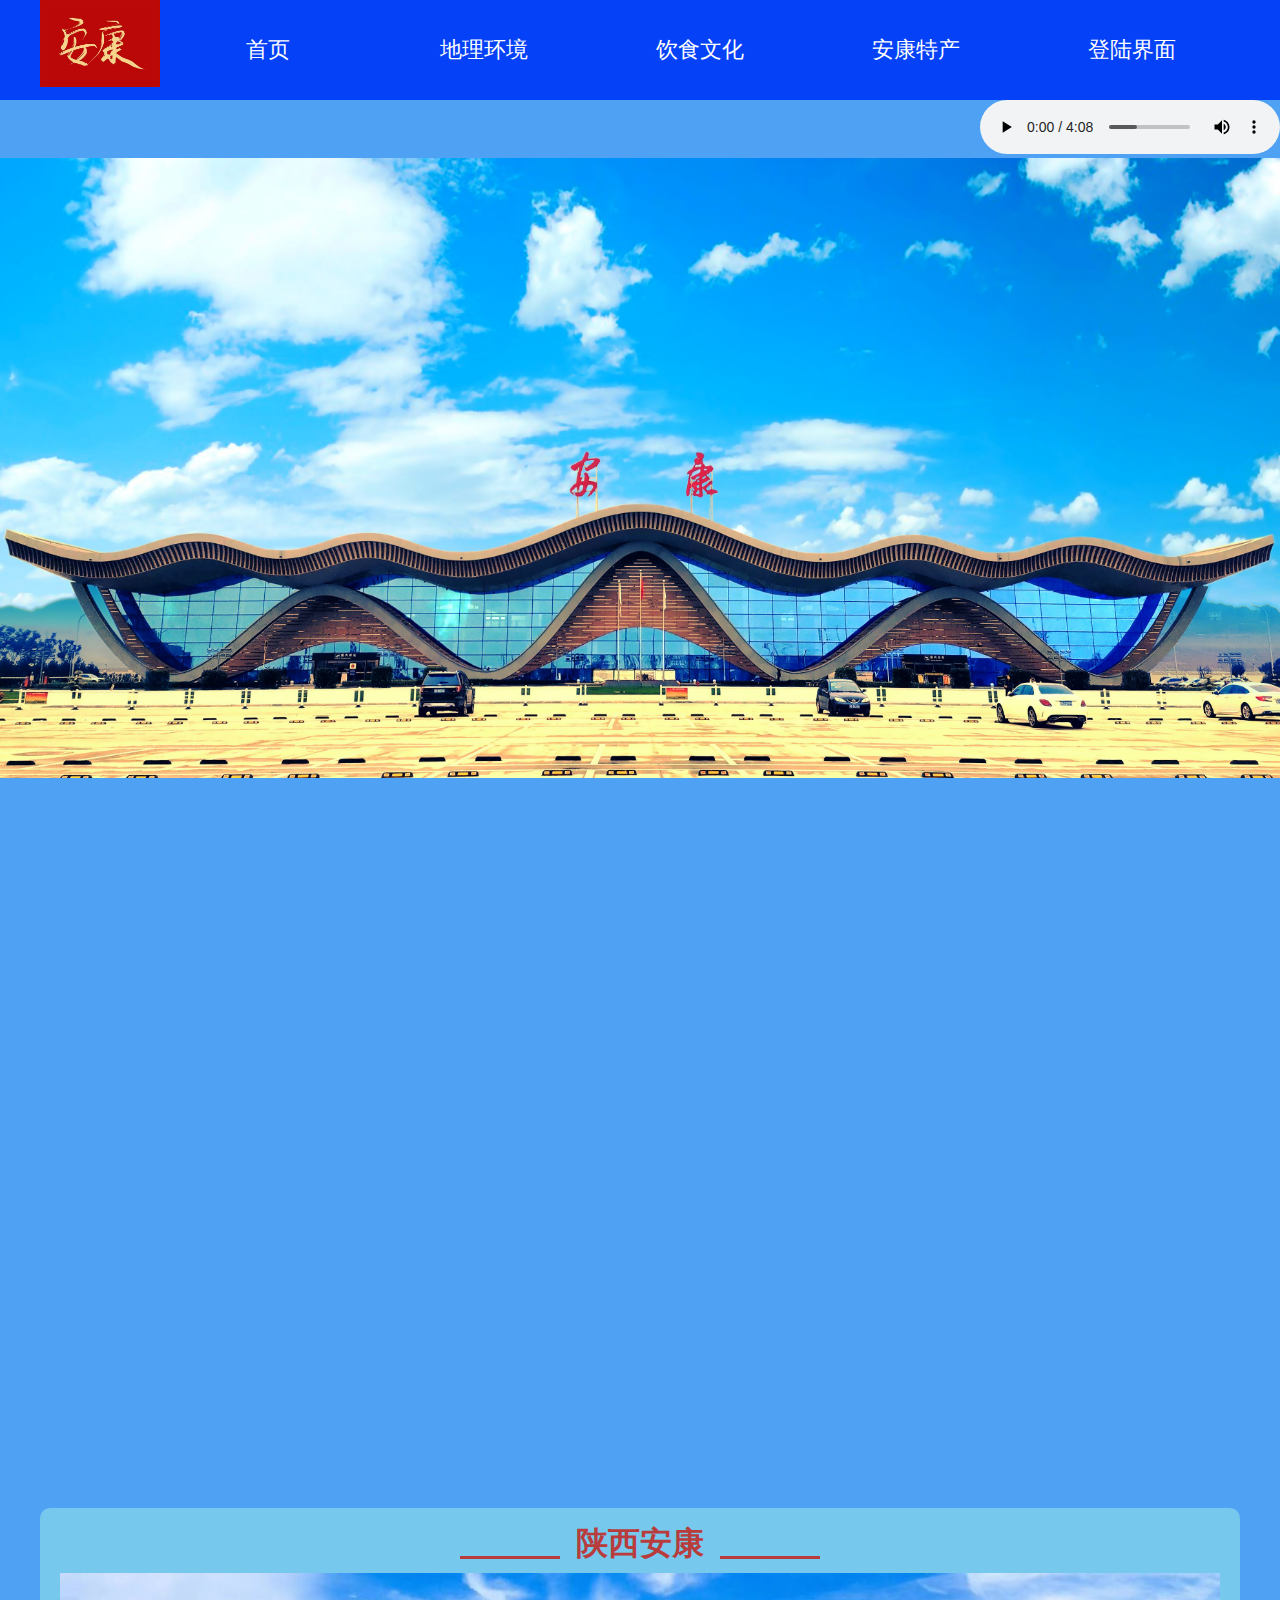
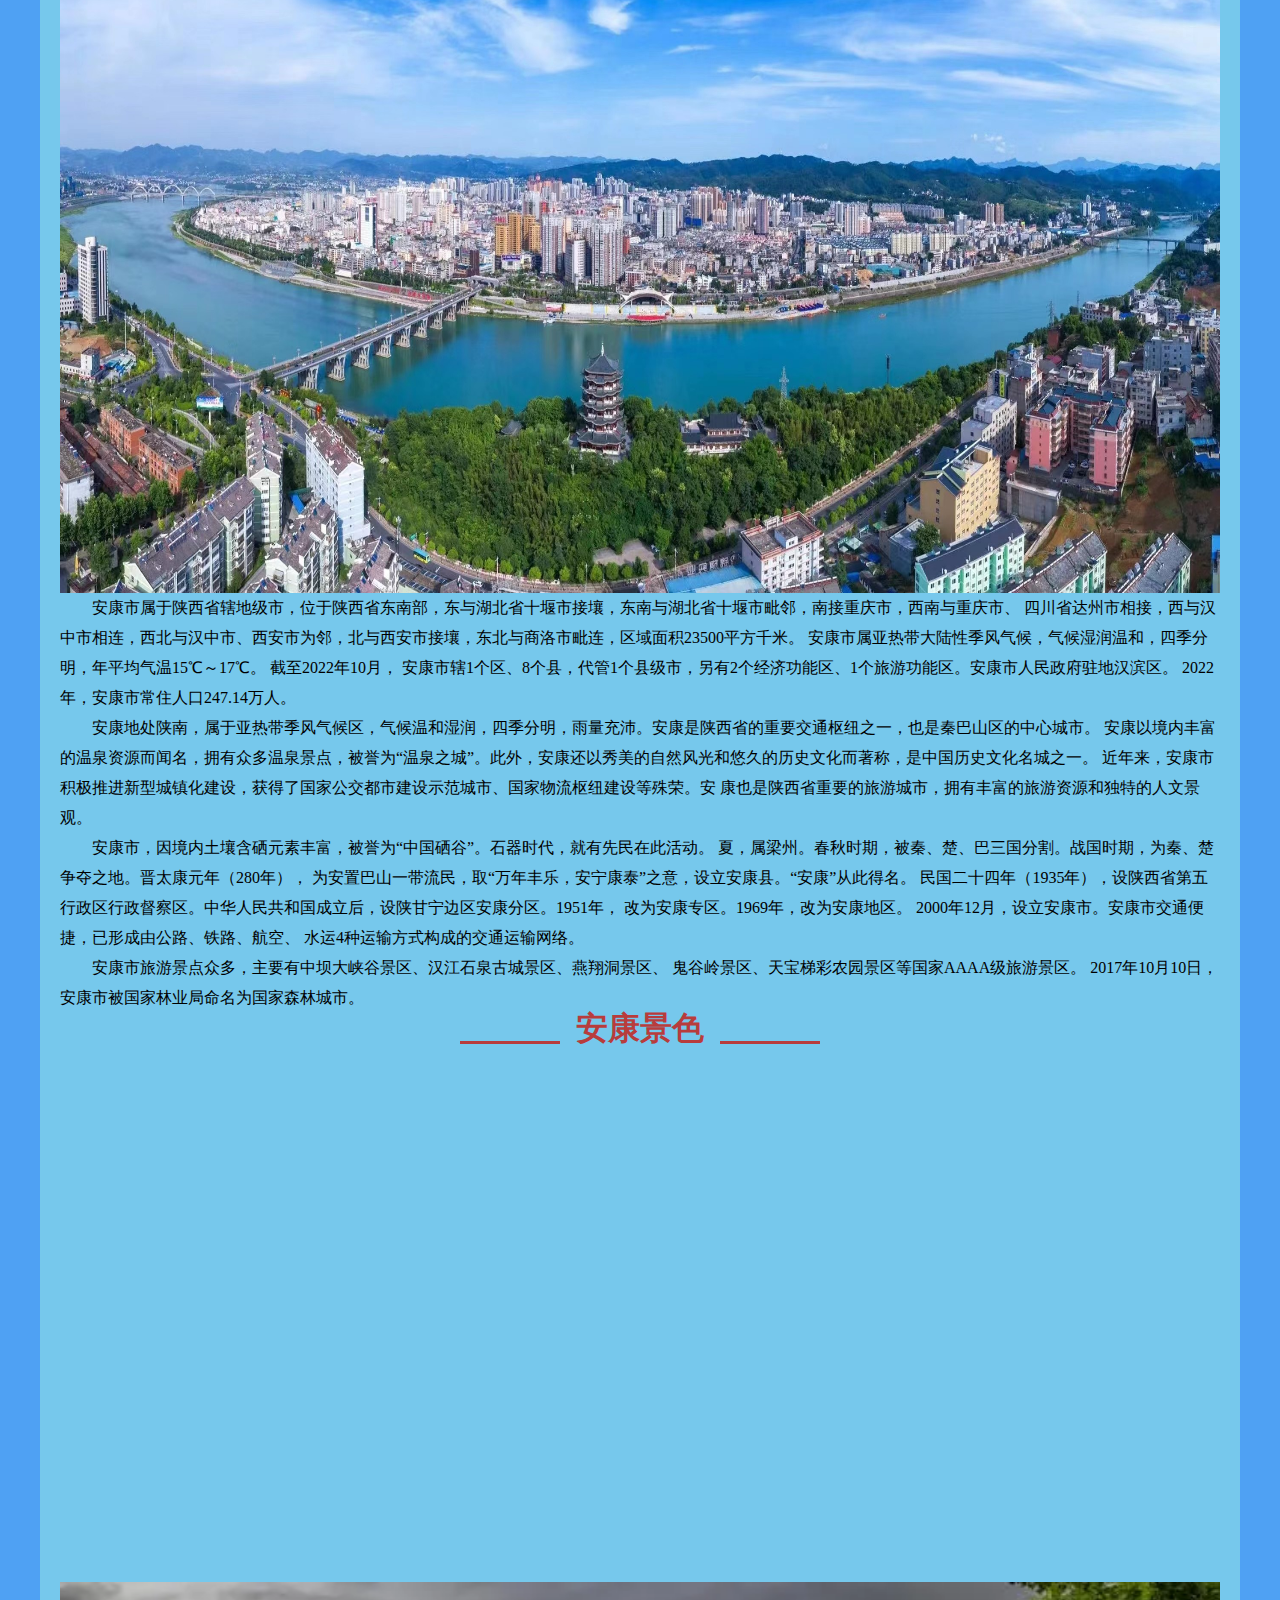
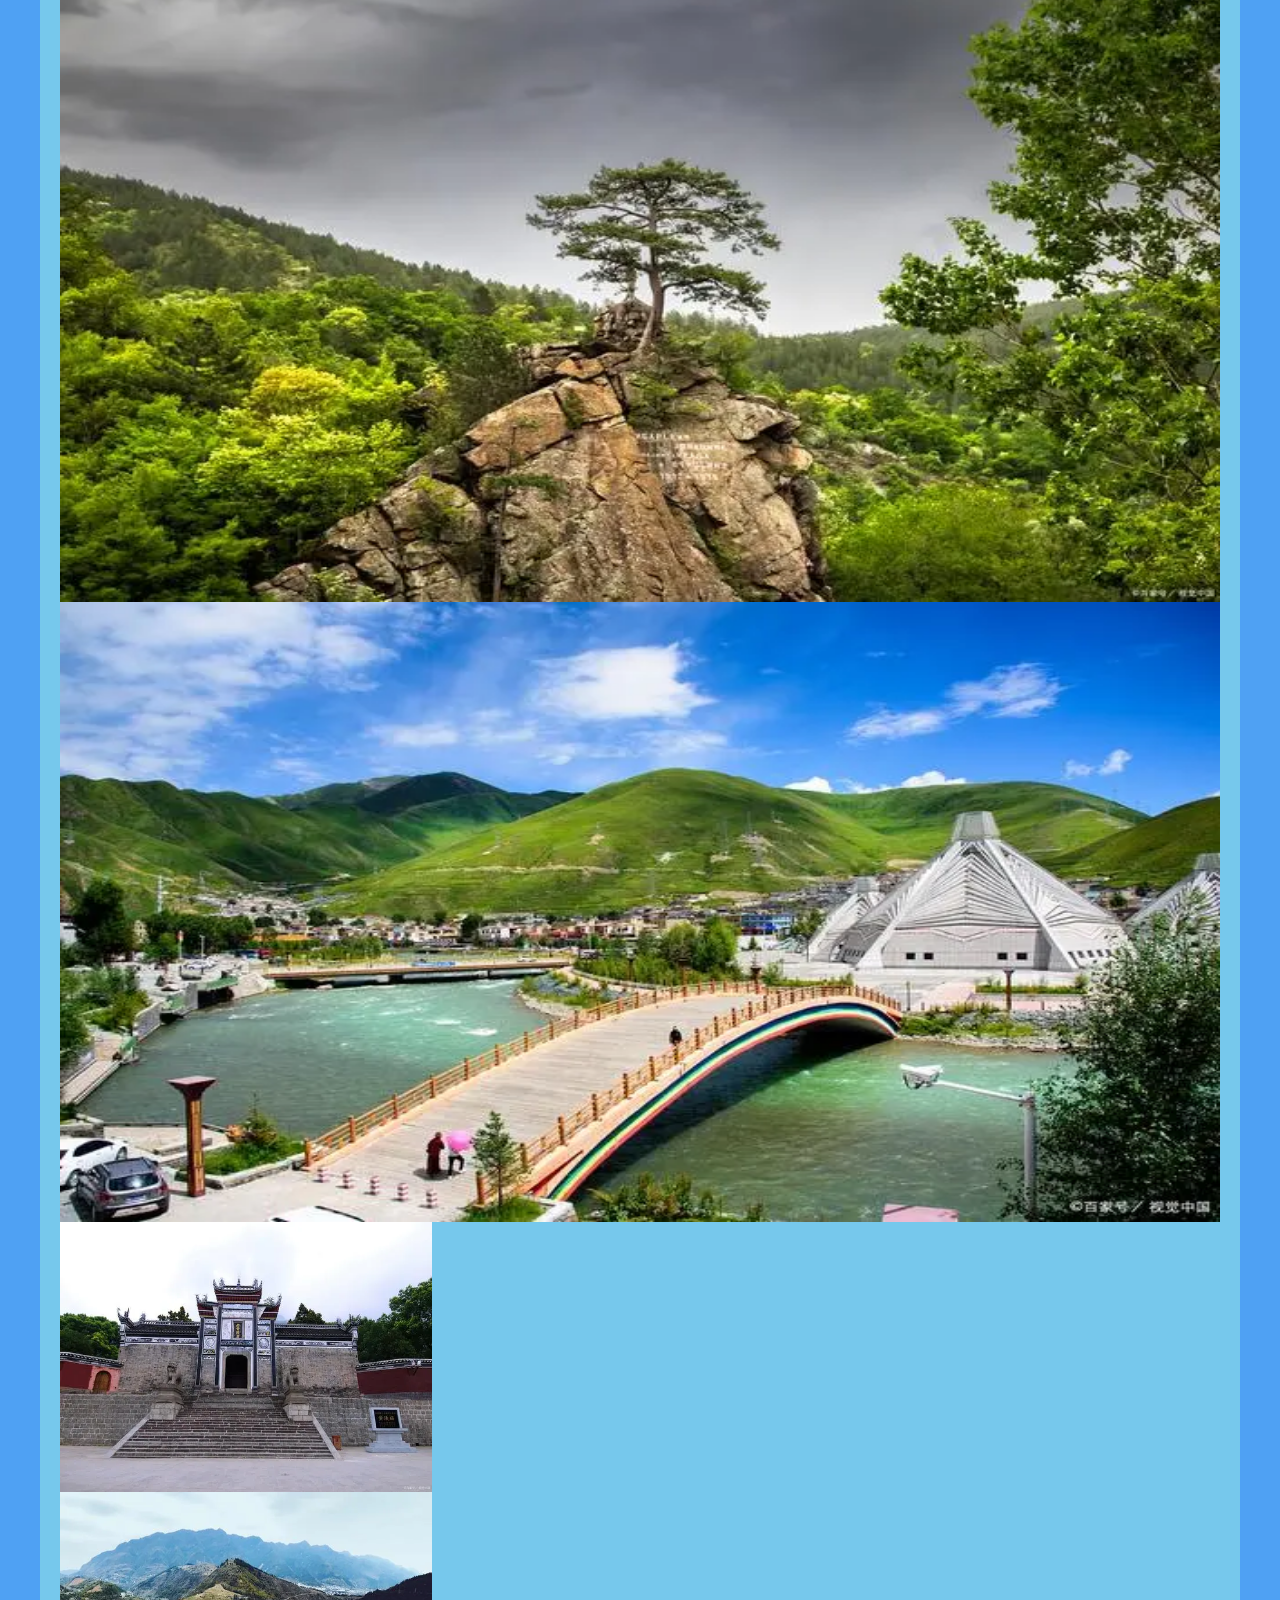
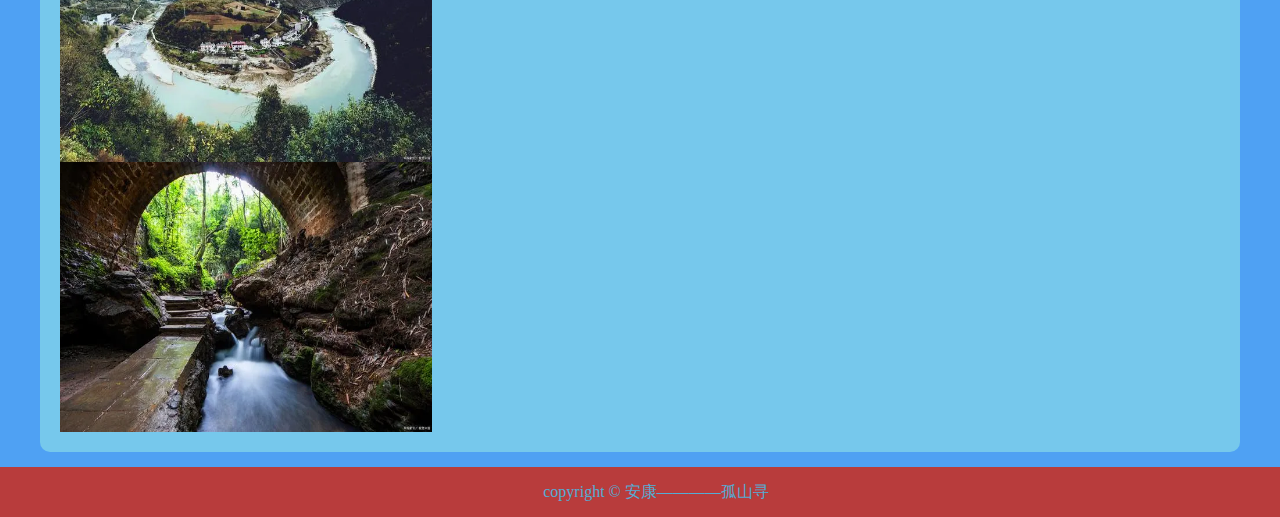
<file: index.html/index.html>
<!DOCTYPE html>
<html lang="en">

<head>
    <meta charset="UTF-8">
    <title>安康——文旅</title>
    <link rel="stylesheet" href="./css/mystyle.css">
</head>

<body>

    <div class="home">
        <!-- nav -->
        <div class="nav">
            <div class="w">
                <img src="images/图标.jpg" alt="" class="logo">
                <ul>
                    <li><a href="index.html">首页</a></li>
                    <li><a href="dili.html">地理环境</a></li>
                    <li><a href="yinshi.html">饮食文化</a></li>
                    <li><a href="techan.html">安康特产</a></li>
                    <li><a href="denglu.html">登陆界面</a></li>
                </ul>
            </div>
        </div>
    </div>
    <div style=text-align:right><audio src="./music/国风登陆.mp3" controls="controls" autoplay="autoplay" loop="3">
        </audio></div>
    <!-- banner -->
    <div" class="banner">
        <div class="w" style="width: 100%;">
            <img src="images/机场.jpg" alt="机场">
        </div>
        </div>
        <div style="width: 1200px; height: 730px; margin: 0 auto; text-align: center;">
            <iframe
                src="https://player.bilibili.com/player.html?aid=391310177&bvid=BV1nd4y1v7Gv&cid=926062232&p=&danmaku=0"
                style="height: 500;" controls width="1200" height="700
                scrolling=" no" border="0" frameborder="no" framespacing="0" allowfullscreen="true"></iframe>
        </div>


        </div>
        <!-- content -->
        <div class="content">
            <div class="text">
                <h1>陕西安康</h1>
                <img src="images/俯瞰安康.jpg" alt="" class="img_r">
                <p>安康市属于陕西省辖地级市，位于陕西省东南部，东与湖北省十堰市接壤，东南与湖北省十堰市毗邻，南接重庆市，西南与重庆市、
                    四川省达州市相接，西与汉中市相连，西北与汉中市、西安市为邻，北与西安市接壤，东北与商洛市毗连，区域面积23500平方千米。
                    安康市属亚热带大陆性季风气候，气候湿润温和，四季分明，年平均气温15℃～17℃。 截至2022年10月，
                    安康市辖1个区、8个县，代管1个县级市，另有2个经济功能区、1个旅游功能区。安康市人民政府驻地汉滨区。
                    2022年，安康市常住人口247.14万人。
                </p>
                <p>安康地处陕南，属于亚热带季风气候区，气候温和湿润，四季分明，雨量充沛。安康是陕西省的重要交通枢纽之一，也是秦巴山区的中心城市。
                    安康以境内丰富的温泉资源而闻名，拥有众多温泉景点，被誉为“温泉之城”。此外，安康还以秀美的自然风光和悠久的历史文化而著称，是中国历史文化名城之一。
                    近年来，安康市积极推进新型城镇化建设，获得了国家公交都市建设示范城市、国家物流枢纽建设等殊荣。安
                    康也是陕西省重要的旅游城市，拥有丰富的旅游资源和独特的人文景观。</p>
                <p>安康市，因境内土壤含硒元素丰富，被誉为“中国硒谷”。石器时代，就有先民在此活动。
                    夏，属梁州。春秋时期，被秦、楚、巴三国分割。战国时期，为秦、楚争夺之地。晋太康元年（280年），
                    为安置巴山一带流民，取“万年丰乐，安宁康泰”之意，设立安康县。“安康”从此得名。
                    民国二十四年（1935年），设陕西省第五行政区行政督察区。中华人民共和国成立后，设陕甘宁边区安康分区。1951年，
                    改为安康专区。1969年，改为安康地区。 2000年12月，设立安康市。安康市交通便捷，已形成由公路、铁路、航空、
                    水运4种运输方式构成的交通运输网络。
                </p>
                <p>
                </p>
                <p>安康市旅游景点众多，主要有中坝大峡谷景区、汉江石泉古城景区、燕翔洞景区、
                    鬼谷岭景区、天宝梯彩农园景区等国家AAAA级旅游景区。 2017年10月10日，安康市被国家林业局命名为国家森林城市。
                </p>
                <h1>安康景色</h1>
                <div>
                    <iframe
                        src="https://player.bilibili.com/player.html?aid=742311650&bvid=BV1Mk4y1H7AX&cid=1164926557&p=1&autoplay=false"
                        style="height: 500px;" controls width="1155" height="700" scrolling="no" border="0"
                        frameborder="no" framespacing="0" allowfullscreen="true">>
                    </iframe>
                </div>

                <div class="js">
                    <div class="p1">

                        <img src="images/南宫山.webp" alt="" class="j1">
                        <img src="images/神河源.webp" alt="" class="j1">
                    </div>
                </div>
                <div class="p2">
                    <img src="images/紫阳真人宫.webp" alt="">
                    <img src="images/旬阳太极城.webp" alt="">
                    <img src="images/香溪洞.webp" alt="">
                </div>
            </div>
        </div>
        </div>


        <!-- footer -->
        <div class="footer">
            <div class="w">
                <p>copyright © 安康————孤山寻</p>
            </div>
        </div>
        </div>
</body>

</html>
</file>
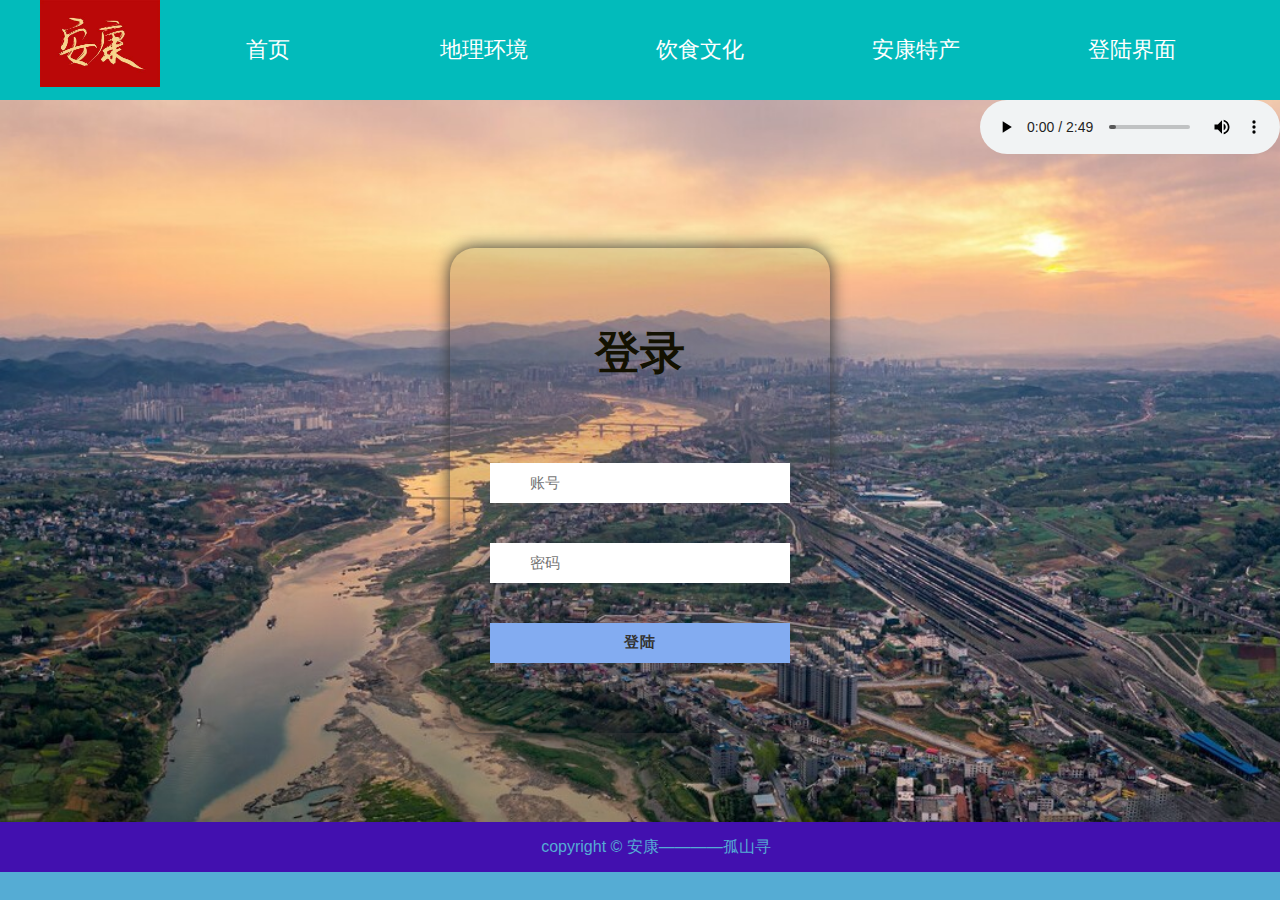
<file: index.html/denglu.html>
<!DOCTYPE html>
<html lang="en">

<head>
    <meta charset="UTF-8">
    <meta name="viewport" content="width=device-width, initial-scale=1.0">
    <title>登陆界面</title>
    <link rel="stylesheet" href="./css/denglu.css">
</head>

<body>
    <class="home">
        <!-- nav -->
        <div class="nav">
            <div class="w">
                <img src="images/图标.jpg" alt="" class="logo">
                <ul>
                    <li><a href="index.html">首页</a></li>
                    <li><a href="dili.html">地理环境</a></li>
                    <li><a href="yinshi.html">饮食文化</a></li>
                    <li><a href="techan.html">安康特产</a></li>
                    <li><a href="denglu.html">登陆界面</a></li>
                </ul>
            </div>
        </div>
        <div style=text-align:right><audio src="./music/Bones - Low Roar,Jófríõur Ákadóttir - MyFreeMP3.mp3"
                controls="controls" autoplay="autoplay" loop="3">
            </audio></div>
        <div class="container">
            <div class="header">
                <h1>登录</h1>
            </div>
            <div class="main">
                <form>
                    <span>
                        <input type=" text" placeholder="账号">
                    </span><br>
                    <span>
                        <input type=" password" placeholder="密码">
                    </span><br>
                    <button>登陆</button>
                </form>
            </div>
        </div>
        <!-- footer -->
        <div class="footer">
            <div class="w">
                <p>copyright © 安康————孤山寻</p>
            </div>
        </div>
</body>

</html>
</file>
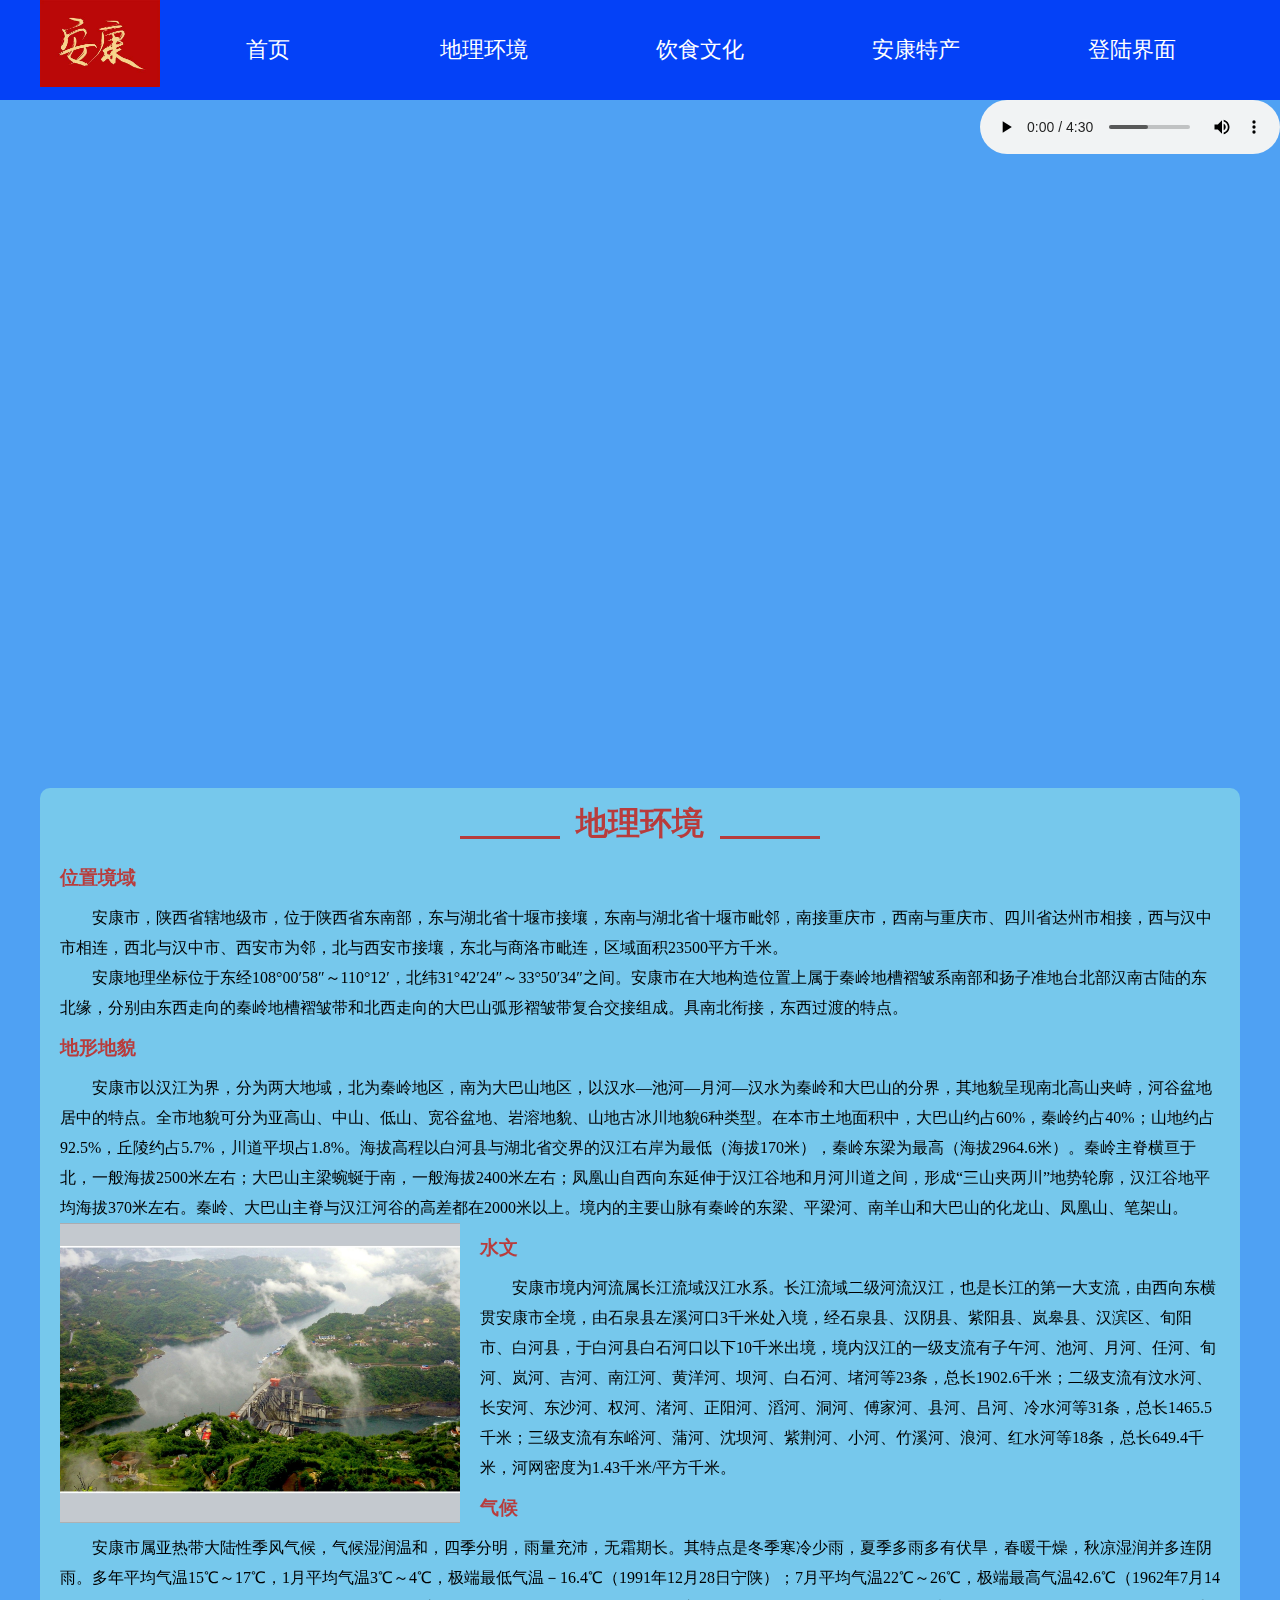
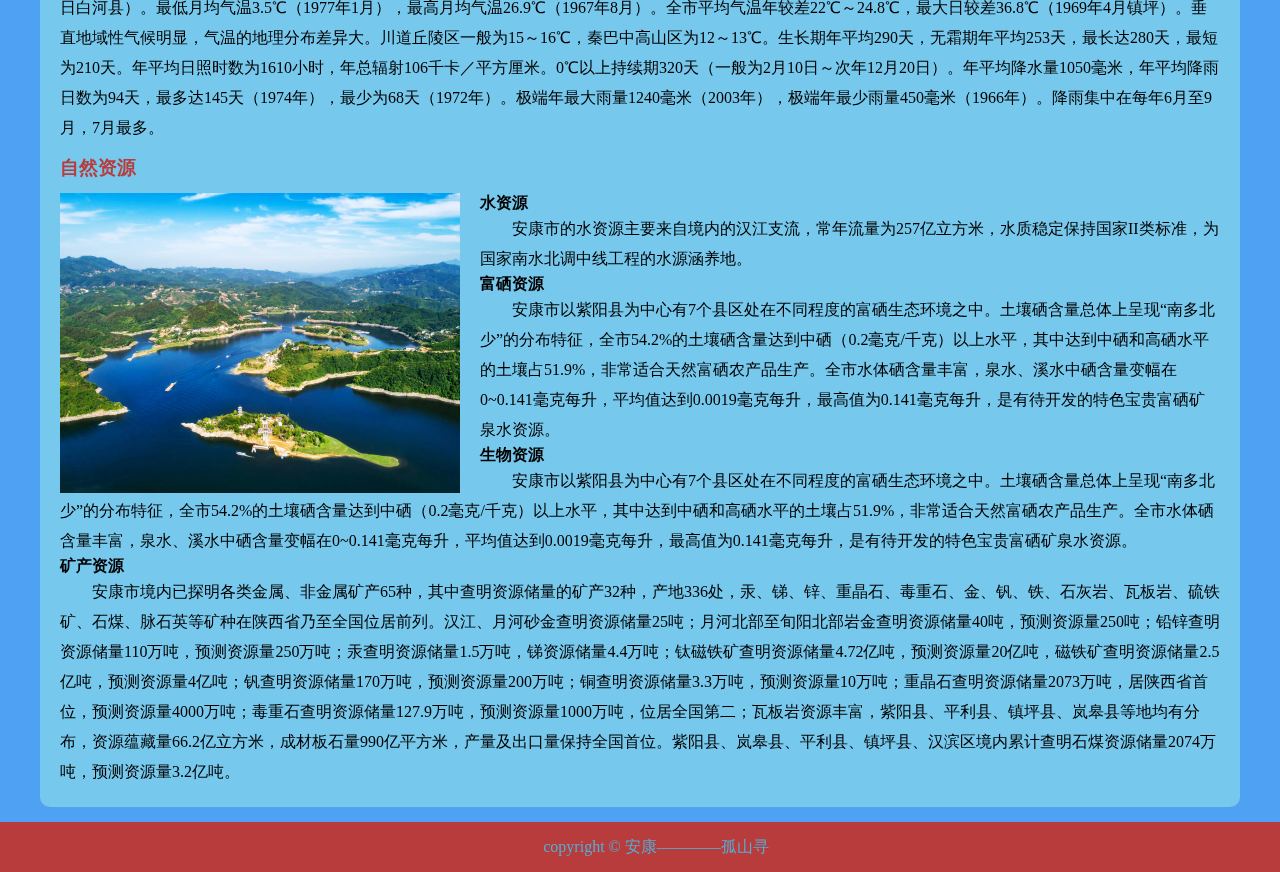
<file: index.html/dili.html>
<!DOCTYPE html>
<html lang="en">

<head>
    <meta charset="UTF-8">
    <meta http-equiv="X-UA-Compatible" content="IE=edge">
    <meta name="viewport" content="width=device-width, initial-scale=1.0">
    <title>安康——地理环境</title>
    <link rel="stylesheet" href="./css/mystyle.css">
</head>

<body>
    <div class="home">
        <!-- nav -->
        <div class="nav">
            <div class="w">
                <img src="images/图标.jpg" alt="" class="logo">
                <ul>
                    <li><a href="index.html">首页</a></li>
                    <li><a href="dili.html">地理环境</a></li>
                    <li><a href="yinshi.html">饮食文化</a></li>
                    <li><a href="techan.html">安康特产</a></li>
                    <li><a href="denglu.html">登陆界面</a></li>
                </ul>
                <div style="width: 1200px; height: 730px; margin: 0 auto; text-align: center;">
                    <iframe
                        src="https://player.bilibili.com/player.html?aid=420110457&bvid=BV1b3411B7RZ&cid=394891145&p=danmaku=0"
                        style="height: 500;" controls width="1200" height="700 scrolling=" no" border="0"
                        frameborder="no" framespacing="0" allowfullscreen="true" allowfullscreen="true">></iframe>
                    </iframe>
                </div>
            </div>
        </div>
        <div style=text-align:right><audio src="./music/江上清风游 - 变奏的梦想 - MyFreeMP3.mp3 " controls="controls"
                autoplay="autoplay" loop="3">
            </audio></div>
        <!-- banner -->
        <div class="banner">
            <div class="w">
            </div>
        </div>
    </div>
    <div>
        <!-- content -->
        <div class="content">
            <div class="text">
                <h1>地理环境</h1>
                <h3>位置境域</h3>
                <p>安康市，陕西省辖地级市，位于陕西省东南部，东与湖北省十堰市接壤，东南与湖北省十堰市毗邻，南接重庆市，西南与重庆市、四川省达州市相接，西与汉中市相连，西北与汉中市、西安市为邻，北与西安市接壤，东北与商洛市毗连，区域面积23500平方千米。
                </p>
                <p>安康地理坐标位于东经108°00′58″～110°12′，北纬31°42′24″～33°50′34″之间。安康市在大地构造位置上属于秦岭地槽褶皱系南部和扬子准地台北部汉南古陆的东北缘，分别由东西走向的秦岭地槽褶皱带和北西走向的大巴山弧形褶皱带复合交接组成。具南北衔接，东西过渡的特点。
                </p>

                <h3>地形地貌</h3>
                <p>安康市以汉江为界，分为两大地域，北为秦岭地区，南为大巴山地区，以汉水—池河—月河—汉水为秦岭和大巴山的分界，其地貌呈现南北高山夹峙，河谷盆地居中的特点。全市地貌可分为亚高山、中山、低山、宽谷盆地、岩溶地貌、山地古冰川地貌6种类型。在本市土地面积中，大巴山约占60%，秦岭约占40%；山地约占92.5%，丘陵约占5.7%，川道平坝占1.8%。海拔高程以白河县与湖北省交界的汉江右岸为最低（海拔170米），秦岭东梁为最高（海拔2964.6米）。秦岭主脊横亘于北，一般海拔2500米左右；大巴山主梁蜿蜒于南，一般海拔2400米左右；凤凰山自西向东延伸于汉江谷地和月河川道之间，形成“三山夹两川”地势轮廓，汉江谷地平均海拔370米左右。秦岭、大巴山主脊与汉江河谷的高差都在2000米以上。境内的主要山脉有秦岭的东梁、平梁河、南羊山和大巴山的化龙山、凤凰山、笔架山。
                </p>
                <img src="images/风景瀛湖.jpg" alt="" class="img_l">
                <h3>水文</h3>
                <p>安康市境内河流属长江流域汉江水系。长江流域二级河流汉江，也是长江的第一大支流，由西向东横贯安康市全境，由石泉县左溪河口3千米处入境，经石泉县、汉阴县、紫阳县、岚皋县、汉滨区、旬阳市、白河县，于白河县白石河口以下10千米出境，境内汉江的一级支流有子午河、池河、月河、任河、旬河、岚河、吉河、南江河、黄洋河、坝河、白石河、堵河等23条，总长1902.6千米；二级支流有汶水河、长安河、东沙河、权河、渚河、正阳河、滔河、洞河、傅家河、县河、吕河、冷水河等31条，总长1465.5千米；三级支流有东峪河、蒲河、沈坝河、紫荆河、小河、竹溪河、浪河、红水河等18条，总长649.4千米，河网密度为1.43千米/平方千米。
                </p>
                <h3>气候</h3>
                <p>安康市属亚热带大陆性季风气候，气候湿润温和，四季分明，雨量充沛，无霜期长。其特点是冬季寒冷少雨，夏季多雨多有伏旱，春暖干燥，秋凉湿润并多连阴雨。多年平均气温15℃～17℃，1月平均气温3℃～4℃，极端最低气温－16.4℃（1991年12月28日宁陕）；7月平均气温22℃～26℃，极端最高气温42.6℃（1962年7月14日白河县）。最低月均气温3.5℃（1977年1月），最高月均气温26.9℃（1967年8月）。全市平均气温年较差22℃～24.8℃，最大日较差36.8℃（1969年4月镇坪）。垂直地域性气候明显，气温的地理分布差异大。川道丘陵区一般为15～16℃，秦巴中高山区为12～13℃。生长期年平均290天，无霜期年平均253天，最长达280天，最短为210天。年平均日照时数为1610小时，年总辐射106千卡／平方厘米。0℃以上持续期320天（一般为2月10日～次年12月20日）。年平均降水量1050毫米，年平均降雨日数为94天，最多达145天（1974年），最少为68天（1972年）。极端年最大雨量1240毫米（2003年），极端年最少雨量450毫米（1966年）。降雨集中在每年6月至9月，7月最多。
                </p>
                <h3>自然资源</h3>
                <p>
                <div>
                    <img src="images/瀛湖.jpg" alt="" class="img_l">
                    <H4>水资源</H4>
                    <p>安康市的水资源主要来自境内的汉江支流，常年流量为257亿立方米，水质稳定保持国家II类标准，为国家南水北调中线工程的水源涵养地。
                    </p>
                    <h4>富硒资源</h4>
                    <p>安康市以紫阳县为中心有7个县区处在不同程度的富硒生态环境之中。土壤硒含量总体上呈现“南多北少”的分布特征，全市54.2%的土壤硒含量达到中硒（0.2毫克/千克）以上水平，其中达到中硒和高硒水平的土壤占51.9%，非常适合天然富硒农产品生产。全市水体硒含量丰富，泉水、溪水中硒含量变幅在0~0.141毫克每升，平均值达到0.0019毫克每升，最高值为0.141毫克每升，是有待开发的特色宝贵富硒矿泉水资源。
                    </p>
                    <h4>生物资源</h4>
                    <p>安康市以紫阳县为中心有7个县区处在不同程度的富硒生态环境之中。土壤硒含量总体上呈现“南多北少”的分布特征，全市54.2%的土壤硒含量达到中硒（0.2毫克/千克）以上水平，其中达到中硒和高硒水平的土壤占51.9%，非常适合天然富硒农产品生产。全市水体硒含量丰富，泉水、溪水中硒含量变幅在0~0.141毫克每升，平均值达到0.0019毫克每升，最高值为0.141毫克每升，是有待开发的特色宝贵富硒矿泉水资源。
                    </p>
                    <h4>矿产资源</h4>
                    <p>安康市境内已探明各类金属、非金属矿产65种，其中查明资源储量的矿产32种，产地336处，汞、锑、锌、重晶石、毒重石、金、钒、铁、石灰岩、瓦板岩、硫铁矿、石煤、脉石英等矿种在陕西省乃至全国位居前列。汉江、月河砂金查明资源储量25吨；月河北部至旬阳北部岩金查明资源储量40吨，预测资源量250吨；铅锌查明资源储量110万吨，预测资源量250万吨；汞查明资源储量1.5万吨，锑资源储量4.4万吨；钛磁铁矿查明资源储量4.72亿吨，预测资源量20亿吨，磁铁矿查明资源储量2.5亿吨，预测资源量4亿吨；钒查明资源储量170万吨，预测资源量200万吨；铜查明资源储量3.3万吨，预测资源量10万吨；重晶石查明资源储量2073万吨，居陕西省首位，预测资源量4000万吨；毒重石查明资源储量127.9万吨，预测资源量1000万吨，位居全国第二；瓦板岩资源丰富，紫阳县、平利县、镇坪县、岚皋县等地均有分布，资源蕴藏量66.2亿立方米，成材板石量990亿平方米，产量及出口量保持全国首位。紫阳县、岚皋县、平利县、镇坪县、汉滨区境内累计查明石煤资源储量2074万吨，预测资源量3.2亿吨。
                    </p>
                </div>

                </p>

            </div>
        </div>
        <!-- footer -->
        <div class="footer">
            <div class="w">
                <p>copyright © 安康————孤山寻</p>
            </div>
        </div>
    </div>
</body>

</html>
</file>
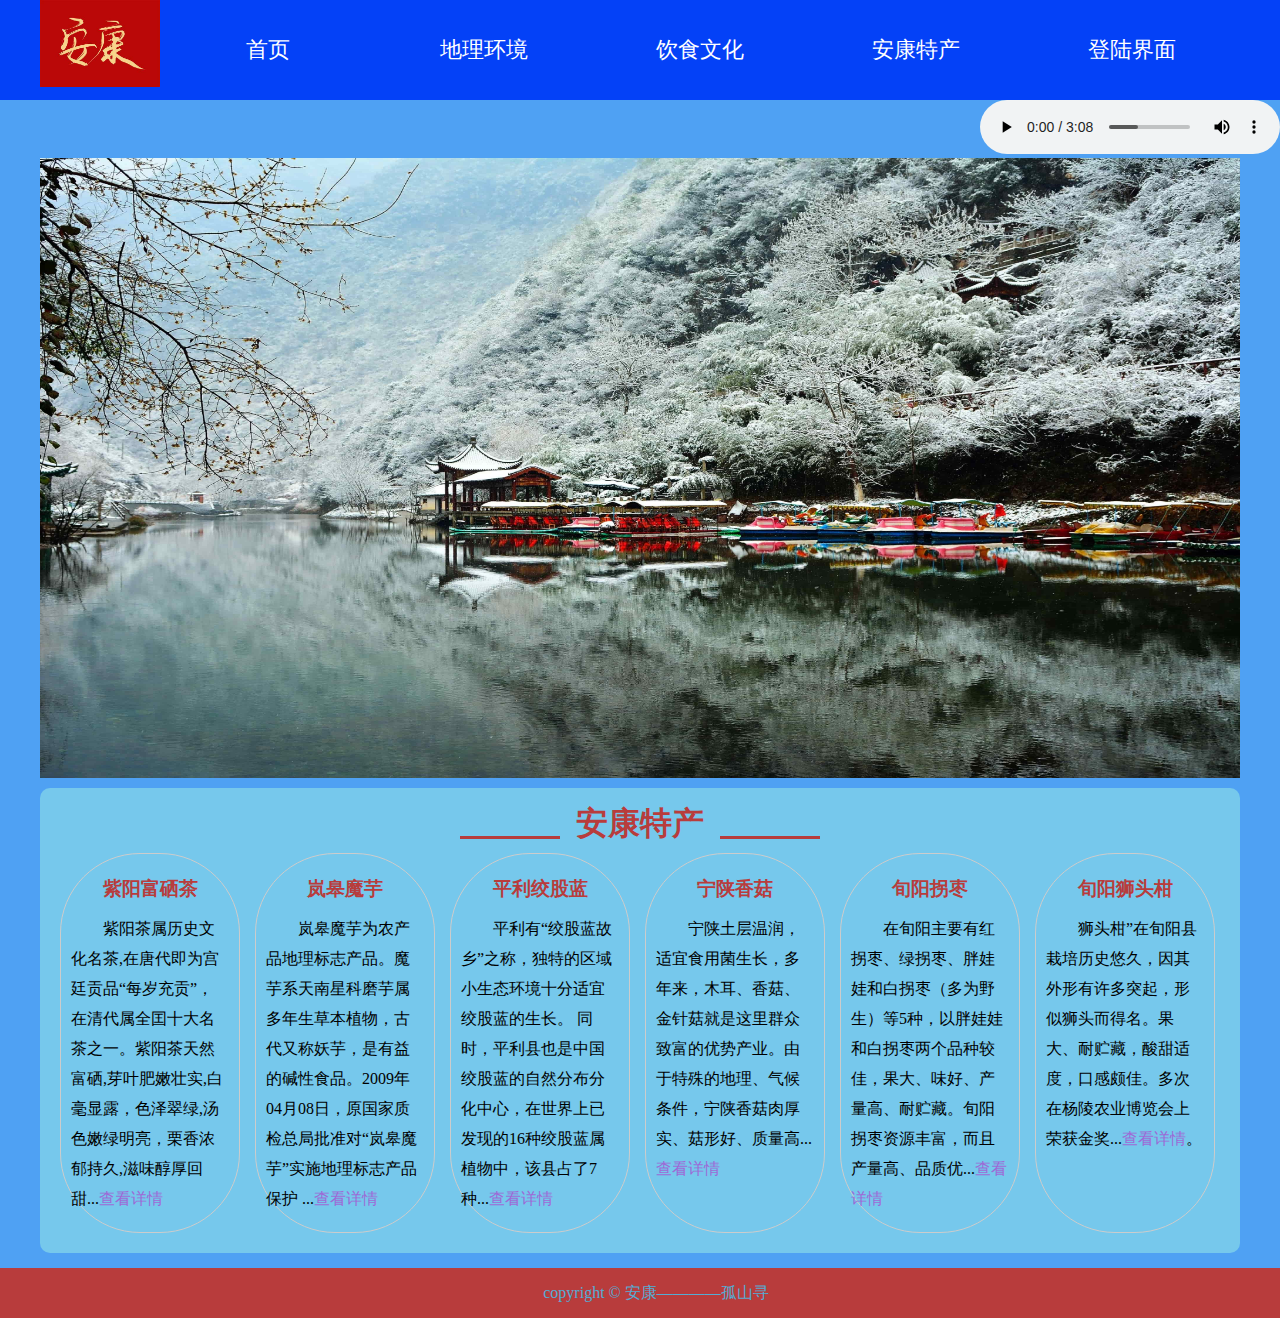
<file: index.html/techan.html>
<!DOCTYPE html>
<html lang="en">

<head>
    <meta charset="UTF-8">
    <meta http-equiv="X-UA-Compatible" content="IE=edge">
    <meta name="viewport" content="width=device-width, initial-scale=1.0">
    <title>安康——特产</title>
    <link rel="stylesheet" href="./css/mystyle.css">
</head>

<body>
    <div class="home">
        <!-- nav -->
        <div class="nav">
            <div class="w">
                <img src="images/图标.jpg" alt="" class="logo">
                <ul>
                    <li><a href="index.html">首页</a></li>
                    <li><a href="dili.html">地理环境</a></li>
                    <li><a href="yinshi.html">饮食文化</a></li>
                    <li><a href="techan.html">安康特产</a></li>
                    <li><a href="denglu.html">登陆界面</a></li>
                </ul>
            </div>
        </div>
        <div style=text-align:right><audio src="./music/夜、萤火虫和你 - AniFace - MyFreeMP3.mp3" controls="controls"
                autoplay="autoplay" loop="3"></audio></div>
        <!-- banner -->
        <div class="banner">
            <div class="w">
                <img src="images/江水.jpg" alt="">
            </div>
        </div>
        <!-- content -->
        <div class="content">
            <div class="text">
                <h1>安康特产</h1>
                <ul class="tc">
                    <li>
                        <h3>紫阳富硒茶</h3>
                        <p>紫阳茶属历史文化名茶,在唐代即为宫廷贡品“每岁充贡”，在清代属全囯十大名茶之一。紫阳茶天然富硒,芽叶肥嫩壮实,白毫显露，色泽翠绿,汤色嫩绿明亮，栗香浓郁持久,滋味醇厚回甜...<a
                                href="http://shop.bytravel.cn/produce2/7D2B96335BCC78528336.html">查看详情</a></p>
                    </li>
                    <li>
                        <h3>岚皋魔芋</h3>
                        <p>岚皋魔芋为农产品地理标志产品。魔芋系天南星科磨芋属多年生草本植物，古代又称妖芋，是有益的碱性食品。2009年04月08日，原国家质检总局批准对“岚皋魔芋”实施地理标志产品保护
                            ...<a href="http://shop.bytravel.cn/produce2/5C9A768B9B54828B.html">查看详情</a></p>
                    </li>
                    <li>
                        <h3>平利绞股蓝</h3>
                        <p>平利有“绞股蓝故乡”之称，独特的区域小生态环境十分适宜绞股蓝的生长。
                            同时，平利县也是中国绞股蓝的自然分布分化中心，在世界上已发现的16种绞股蓝属植物中，该县占了7种...<a
                                href="http://shop.bytravel.cn/produce2/5E7352297EDE80A184DD.html">查看详情</a>
                        </p>
                    </li>
                    <li>
                        <h3>宁陕香菇</h3>
                        <p>宁陕土层温润，适宜食用菌生长，多年来，木耳、香菇、金针菇就是这里群众致富的优势产业。由于特殊的地理、气候条件，宁陕香菇肉厚实、菇形好、质量高...<a
                                href="http://shop.bytravel.cn/produce3/ningshanxianggu.html">查看详情</a>
                        </p>
                    </li>
                    <li>
                        <h3>旬阳拐枣</h3>
                        <p>在旬阳主要有红拐枣、绿拐枣、胖娃娃和白拐枣（多为野生）等5种，以胖娃娃和白拐枣两个品种较佳，果大、味好、产量高、耐贮藏。旬阳拐枣资源丰富，而且产量高、品质优...<a
                                href="http://shop.bytravel.cn/produce3/xunyangguaizao.html">查看详情</a>
                        </p>
                    </li>
                    <li>
                        <h3>旬阳狮头柑</h3>
                        <p>狮头柑”在旬阳县栽培历史悠久，因其外形有许多突起，形似狮头而得名。果大、耐贮藏，酸甜适度，口感颇佳。多次在杨陵农业博览会上荣获金奖...<a
                                href="http://shop.bytravel.cn/produce1/72EE593467D1.html">查看详情</a>。</p>
                    </li>
                </ul>
            </div>
        </div>
        <!-- footer -->
        <div class="footer">
            <div class="w">
                <p>copyright © 安康————孤山寻</p>
            </div>
        </div>
    </div>
</body>

</html>
</file>
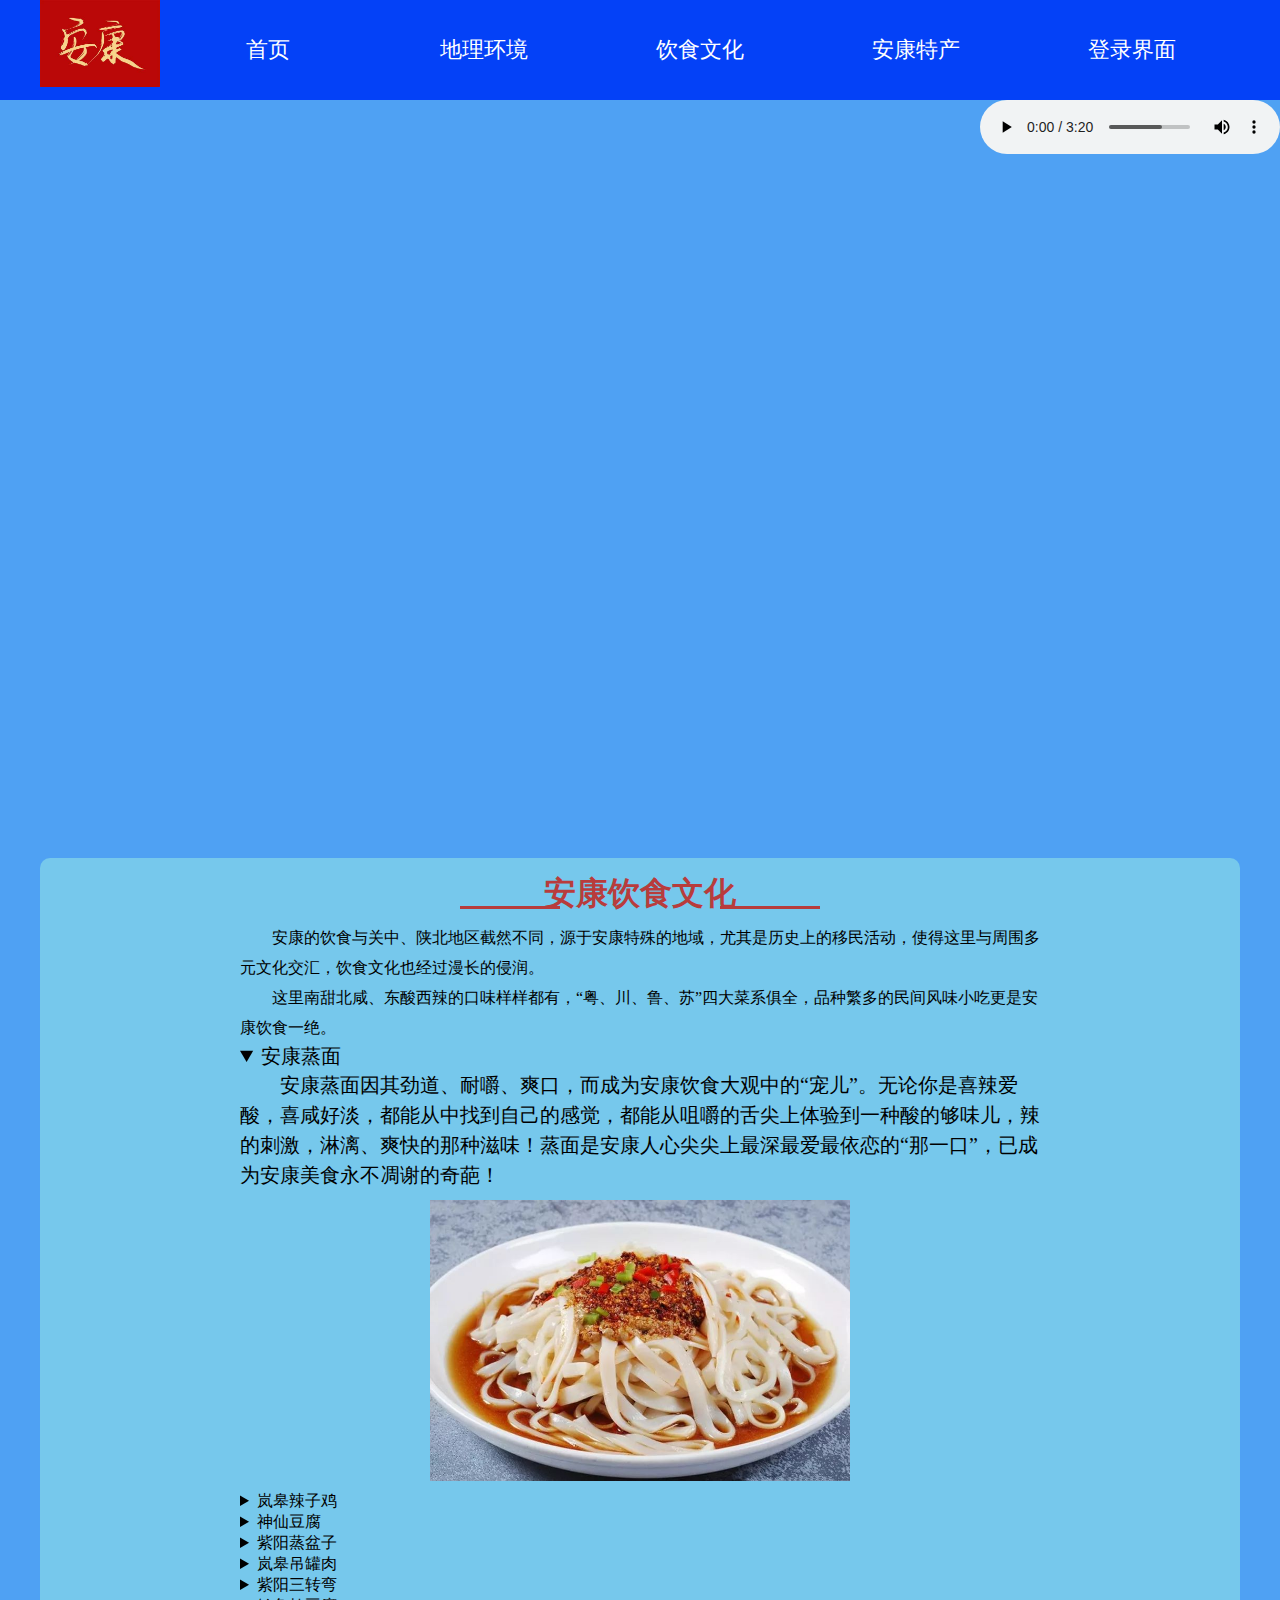
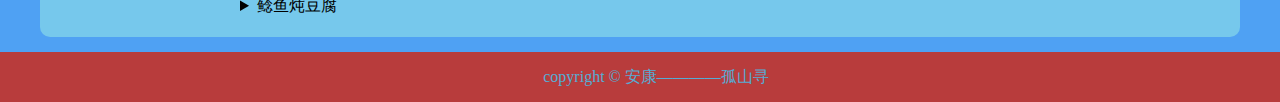
<file: index.html/yinshi.html>
<!DOCTYPE html>
<html lang="en">

<head>
    <meta charset="UTF-8">
    <meta http-equiv="X-UA-Compatible" content="IE=edge">
    <meta name="viewport" content="width=device-width, initial-scale=1.0">
    <title>安康——饮食文化</title>
    <link rel="stylesheet" href="css/mystyle.css">
</head>

<body>
    <div class="home">
        <!-- nav -->
        <div class="nav">
            <div class="w">
                <img src="images/图标.jpg" alt="" class="logo">
                <ul>
                    <li><a href="index.html">首页</a></li>
                    <li><a href="dili.html">地理环境</a></li>
                    <li><a href="yinshi.html">饮食文化</a></li>
                    <li><a href="techan.html">安康特产</a></li>
                    <li><a href="denglu.html">登录界面</a></li>
                </ul>
            </div>
        </div>
        <div style=text-align:right><audio src="./music/桃花笑 - 锦零 - MyFreeMP3.mp3" controls="controls"
                autoplay="autoplay" loop="3"></audio>
        </div>
        <!-- banner -->
        <div style="width: 1200px; margin: 0 auto;">
            <iframe src="https://player.bilibili.com/player.html?aid=982607313&bvid=BV1et4y1h73r&cid=748040142&p=1"
                style="height: 700px; display: block; margin: 0 auto;" controls width="1200" height="700" scrolling="no"
                border="0" frameborder="no" framespacing="0" allowfullscreen="true">
            </iframe>
        </div>



    </div>
    <!-- content -->
    <div class="content">
        <div class="text">
            <h1>安康饮食文化</h1>
            <div class="wh">
                <p>安康的饮食与关中、陕北地区截然不同，源于安康特殊的地域，尤其是历史上的移民活动，使得这里与周围多元文化交汇，饮食文化也经过漫长的侵润。</p>
                <p>这里南甜北咸、东酸西辣的口味样样都有，“粤、川、鲁、苏”四大菜系俱全，品种繁多的民间风味小吃更是安康饮食一绝。
                </p>
                <details class="expandable" open>
                    <summary>安康蒸面</summary>
                    <p>安康蒸面因其劲道、耐嚼、爽口，而成为安康饮食大观中的“宠儿”。无论你是喜辣爱酸，喜咸好淡，都能从中找到自己的感觉，都能从咀嚼的舌尖上体验到一种酸的够味儿，辣的刺激，淋漓、爽快的那种滋味！蒸面是安康人心尖尖上最深最爱最依恋的“那一口”，已成为安康美食永不凋谢的奇葩！
                    </p>
                    <img src="images/蒸面.jpeg" alt="">
                </details>
                <details>
                    <summary>岚皋辣子鸡</summary>
                    <p>在安康岚皋县，一钵岚皋辣子鸡通常要配上一碟刚刚出锅的锅巴，把锅巴置于汤汁中浸泡片刻即可入口。土鸡的鲜美、锅巴的香脆不言而喻，相得益彰。而其中最为绝妙滋味就妙在“辣”味上。经过鸡肉鲜味的渲染，这种辣味恰到好处，多一分则难受，少一分则不够。
                    </p>
                    <img src="images//辣子鸡.jpg" alt="">
                    <img src="images/锅巴.jpg">
                </details>
                <details>
                    <summary>神仙豆腐</summary>
                    <p>神仙豆腐是用当地特色植物“六道木"（俗称“神仙树”）的叶子制作而成。用它做成的凉粉、豆腐既可凉调，也可煮、炒；凉吃时，可调辣椒、花椒油、盐、醋等调味品，吃起来柔滑、凉爽可口。可以有“冷火”的感觉。
                    </p>
                    <img src="./images/神仙豆腐.jpg" alt="">
                </details>
                <details>
                    <summary>紫阳蒸盆子</summary>
                    <p>在紫阳，品味老街的同时，还要品味紫阳独有的美食，这美食叫做紫阳蒸盆子。紫阳蒸盆子，从鸡肉、猪蹄的选材，再到火候的掌控，都有着极其严格的要求，从形式上看，这是一盆烩菜，但了解它的烹制工艺，品尝过它的美味之后，就不得不说，这岂止是一盆烩菜那样简单。
                    </p>
                    <img src="images/紫阳蒸盆子.jpg" alt="盆子">
                </details>
                <details>
                    <summary>岚皋吊罐肉</summary>
                    <p>在岚皋民间，至今仍沿袭着古代巴人烹制美食的工具--吊罐，用吊罐烹制的各种肉类统称为吊罐肉。吊罐肉在食材的选择上非常讲究，通常只用自家生产的牛羊肉、“跑山猪”和林下土鸡，配以大山深处野生的川穹、鹿含草、细辛、广三七等佐料，再搭配一些干洋芋果果、干竹笋等山货。在岚皋本地，吊罐肉和摔碗酒是密不可分的绝配。吃着鲜香美味的吊罐肉，喝着豪气满满的摔碗酒，不仅让人对古老的巴人生活悠然神往，流连忘返。
                    </p>
                    <img src="images/吊罐肉.jpeg" alt="">
                </details>
                <details>
                    <summary>紫阳三转弯</summary>
                    <p>“三转弯”指的是筵席上菜顺序要求是三次上菜程序，分别称 为“一转弯” “二转弯” “三转弯” 。“一转弯”指铺席环节，摆上点心、押席菜、凉菜、烩 盘，使用大圆桌或大方桌均可，按照
                        8-12 人摆上餐具。“二转弯”指上主热菜，竞争饮酒环节。
                        “三转弯”指上下饭菜（俗称坐碗子） 、吃主食、涮火 锅环节。三转弯”筵席有独特的格式和必须的菜点，铺席和上菜有固定的顺序规定，有特色的命名，充分体现了紫阳人热情、大方、
                        礼仪周到之传统。
                    </p>
                    <img src="images/三转弯.png" alt="">
                </details>
                <details>
                    <summary>鲶鱼炖豆腐</summary>
                    <p>这道菜精心选用汉江上等鲶鱼和新鲜的嫩豆腐炖制而成，汉江鲶鱼含有丰富的蛋白质和矿物质营养元素，具有补中气、滋阴、开胃等功效。豆腐同样是蛋白质丰富的食品，更含有人体必需的八种氨基酸，有降低血脂、保护血管细胞和预防心血管疾病等作用，因此鲶鱼炖豆腐是一道营养价值极高且色香味俱全的美味菜肴。
                    </p>
                    <img src="images/鲶鱼.png" alt="">
                </details>
            </div>
        </div>
    </div>
    <!-- footer -->
    <div class="footer">
        <div class="w">
            <p>copyright © 安康————孤山寻</p>
        </div>
    </div>
    </div>
</body>

</html>
</file>
<file: index.html/css/mystyle.css>
* {
  padding: 0;
  margin:0px;;
  box-sizing: border-box;
}
a {
  color: #79f20813;
  text-decoration: none;
}
body {
  background-color: #4fa1f3;
}
li {
  list-style: none;
}
p {
  text-indent: 2em;
}
.home {
  width: 100%;
}
.w {
  width: 1200px;
  margin: 0 auto;
  }
.nav {
  width: 100%;
  height: 100px;
  line-height: 100px;
  background-color: rgb(4, 65, 247);
}
@keyframes move {
  25% {
    transform: translateY(-4px);
  }
  50%,
  100% {
    transform: translateY(0);
  }
  75% {
    transform: translateY(4px);
  }
}
.logo {
  float: left;
  width: 120px;
  animation: move 1.6s linear infinite;
}
.nav li {
  float: left;
  width: 18%;
  height: 100px;
  text-align: center;
}
.nav li a {
  font-size: 22px;
  color: #fff;
}
.nav li a:hover {
  font-weight: bold;
  color: rgb(226, 246, 8);
}
.banner {
  width: 100%;
  height: 630px;
}
.banner img {
  display: block;
  width: 100%;
  height: 620px;
}
.content {
  width: 1200px;
  margin: 0 auto;
  padding: 20px;
  border-radius: 10px;
  background-color: #76c8ec;
}
.content h1 {
  position: relative;
  margin-bottom: 15px;
  text-align: center;
  line-height: 30px;
  color: #b83c3c;
}
.content h1::before {
  content: "";
  position: absolute;
  top: 28px;
  left: 400px;
  width: 100px;
  height: 3px;
  background-color: #b83c3c;
}
.content h1::after {
  content: "";
  position: absolute;
  top: 28px;
  right: 400px;
  width: 100px;
  height: 3px;
  background-color: #b83c3c;
}
.content p {
  line-height: 30px;
}
.content h3 {
  line-height: 50px;
  color: #b83c3c;
}
.img_l {
  float: left;
  width: 400px;
  margin-right: 20px;
}
.img_r {
  float: right;
  width: 400px;
  margin-left: 20px;
}
.js {
  width: 100%;
  height: 660px;
  margin: 20px auto;
}
.js img {
  float: left;
  transition: all 0.5s;
}
.js img:hover {
  transform: translate(5px, -5px);
  box-shadow: 5px -5px 5px 5px #5a4fb6;
}
.j1 {
  width: 700px;
  margin-right: 20px;
}
.j2 {
  margin-top: 700px;
  width: 420px;
}
.p1 {
  height: 400px;
  margin-bottom: 20px;
}
.p2 img {
  width: 372px;
  height: 270px;
  margin-right: 20px;
}
.p2 img:last-child {
  margin-right: 0;
}
.footer {
  margin-top: 15px;
  width: 100%;
  height: 50px;
  line-height: 50px;
  text-align: center;
  color: #55acd4;
  background-color: #b83c3c;
}
.wh {
  width: 800px;
  margin: 0 auto;
}
.wh img {
  display: block;
  width: 420px;
  margin: 10px auto;
}
.tc {
  width: 100%;
  overflow: hidden;
}
.tc h3 {
  text-align: center;
}
.tc li {
  float: left;
  padding: 10px;
  margin-right: 15px;
  width: 180px;
  height: 380px;
  border-radius: 80px;
  border: 1px solid #ccc;
}
.tc li a {
  color: #9d6bd6;
}
.tc li:hover {
  color: #380e86;
  cursor: pointer;
  background-color: #b83c3c;
}
.tc li:hover h3,
.tc li:hover a {
  color: #3e4cc7;
}
.tc li:last-child {
  margin-right: 0;
}
.honor {
  overflow: hidden;
  width: 100%;
  margin: 20px auto;
}
.honor li {
  float: left;
  width: 50%;
  line-height: 40px;
  border-bottom: 1px dashed #4b8cd6;
}
.honor li span {
  float: right;
  margin-right: 40px;
}
.honor li:hover {
  color: #b83c3c;
  cursor: pointer;
}
.expandable {
  font-size: 20px; }
/* 媒体查询：手机屏幕 */
@media only screen and (max-width: 600px) {
  body {
    overflow: auto; /* 允许滚动 */
  }
  
  .container {
    width: 90%;
    margin: 10% auto; /* 根据需要调整垂直居中 */
  }
  
  .header h1 {
    font-size: 30px;
    margin-bottom: 40px;
  }
  
  .main input,
  .main button {
    width: 80%;
    margin-bottom: 20px;
  }
}
</file>
<file: index.html/css/denglu.css>
body {
  font-family: sans-serif;
  background-image: url(../images/安康.jpg);
  background-repeat: no-repeat;
  /*溢出隐藏*/
  overflow: hidden;
  background-size: cover;
}
.container {
  width: 380px;
  margin: 7% auto;
  border-radius: 25px;
  background-color: rgba(0, 0, 0, 0.1);
  /*阴影部分*/
  box-shadow: 0 0 17px #333;
}
.header {
  text-align: center;
  padding-top: 75px;
}
.header h1 {
  color: #131101;
  font-size: 45px;
  margin-bottom: 80px;
}
.main {
  text-align: center;
}
.main input,
button {
  width: 300px;
  height: 40px;
  /*边框消失*/
  border: none;
  /*选中的时候的边框提醒去掉*/
  outline: none;
  padding-left: 40px;
  box-sizing: border-box;
  font-size: 15px;
  color: #333;
  margin-bottom: 40px;
}
.main button {
  padding-left: 0;
  background-color: #83acf1;
  letter-spacing: 1px;
  font-weight: bold;
  margin-bottom: 70px;
}
.main button:hover {
  box-shadow: 2px 2px 5px #555;
  background-color: #7799d4;
}
.main input:hover {
  box-shadow: 2px 2px 5px #555;
  background-color: #ddd;
}
.main span {
  /*相对定位*/
  position: relative;
}
* {
  padding: 0;
  margin: 0;
  box-sizing: border-box;
}
a {
  color: #09bbe713;
  text-decoration: none;
}
body {
  background-color: #55acd4;
}
li {
  list-style: none;
}
p {
  text-indent: 2em;
}
.home {
  width: 100%;
}
.w {
  width: 1200px;
  margin: 0 auto;
}
.nav {
  width: 100%;
  height: 100px;
  line-height: 100px;
  background-color: rgb(2, 187, 187);
}
@keyframes move {
  25% {
    transform: translateY(-4px);
  }
  50%,
  100% {
    transform: translateY(0);
  }
  75% {
    transform: translateY(4px);
  }
}
.logo {
  float: left;
  width: 120px;
  animation: move 1.6s linear infinite;
}
.nav li {
  float: left;
  width: 18%;
  height: 100px;
  text-align: center;
}
.nav li a {
  font-size: 22px;
  color: #fff;
}
.nav li a:hover {
  font-weight: bold;
  color: rgb(223, 227, 31);
}
.footer {
  margin-top: 50px;
  width: 100%;
  height: 50px;
  line-height: 50px;
  text-align: center;
  color: #55acd4;
  background-color: #4210af;
}
/* 媒体查询：手机屏幕 */
@media only screen and (max-width: 600px) {
  body {
    overflow: auto; /* 允许滚动 */
  }
  
  .container {
    width: 90%;
    margin: 10% auto; /* 根据需要调整垂直居中 */
  }
  
  .header h1 {
    font-size: 30px;
    margin-bottom: 40px;
  }
  
  .main input,
  .main button {
    width: 80%;
    margin-bottom: 20px;
  }
}
</file>
